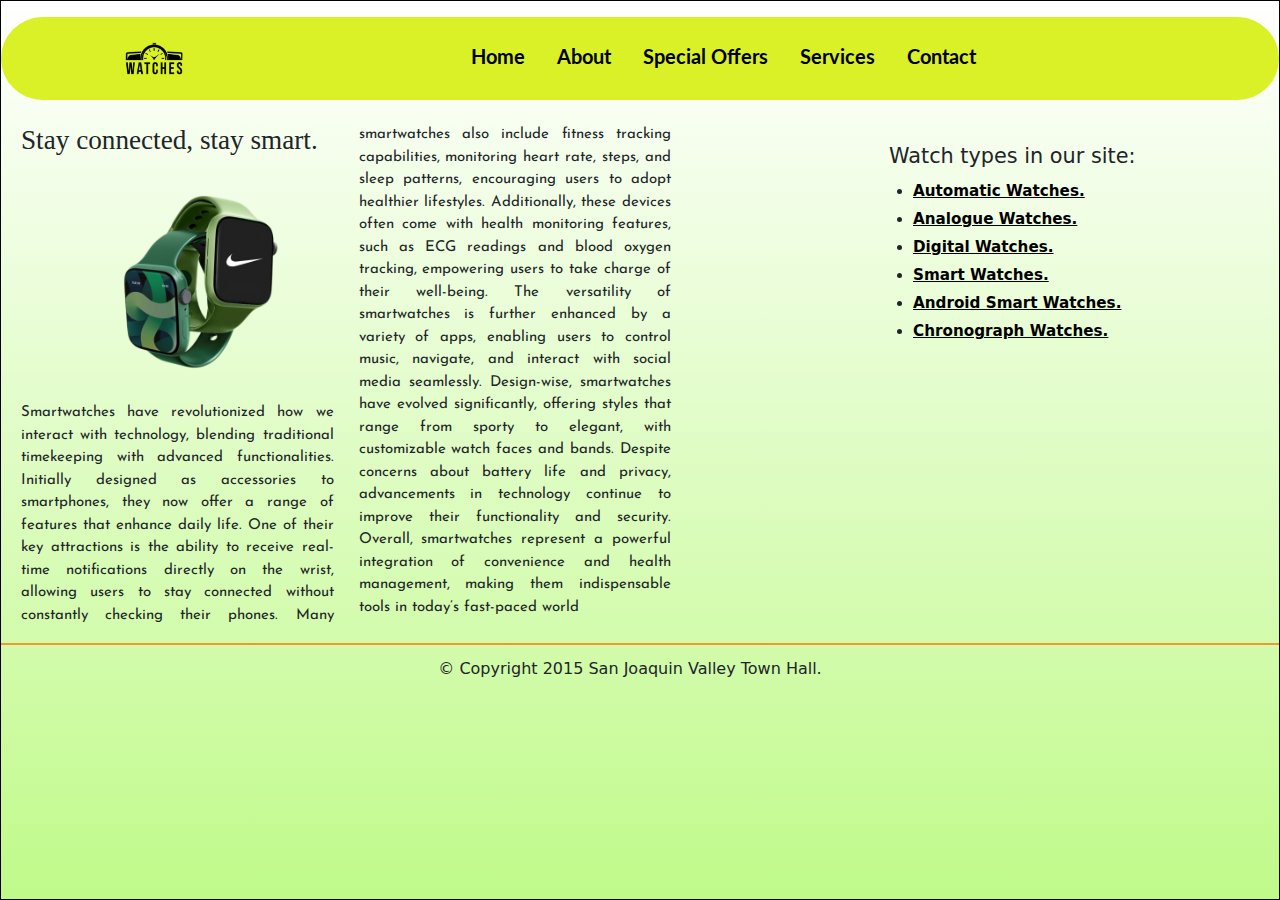
<file: index.html>
<!DOCTYPE html>
<html lang="en">
<head>
    <meta charset="UTF-8">
    <meta name="viewport" content="width=device-width, initial-scale=1.0">
    <link href="https://cdn.jsdelivr.net/npm/bootstrap@5.3.3/dist/css/bootstrap.min.css" rel="stylesheet" integrity="sha384-QWTKZyjpPEjISv5WaRU9OFeRpok6YctnYmDr5pNlyT2bRjXh0JMhjY6hW+ALEwIH" crossorigin="anonymous">
    <link rel="stylesheet" href="style/main.css">
    <title>Document</title>
</head>
<body>
  <nav class="navbar navbar-expand-lg bg-orange  py-33">
    <div class="container">
      <a class="navbar-brand">
        <img src="images/watch_logo.png" alt="logo" class="navbar-logo">
      </a>
      <button class="navbar-toggler border-0 shadow-none" type="button"  data-bs-toggle="collapse" data-bs-target="#navbarSupportedContent" aria-controls="navbarSupportedContent" aria-expanded="false" aria-label="Toggle navigation">
        <span class="navbar-toggler-icon"></span>
      </button>
      <div class="collapse navbar-collapse text-center"  id="navbarSupportedContent">
        <ul class="navbar-nav navbar m-auto mb-2 mb-lg-0 gap-3">
          <li class="nav-item">
            <a class="nav-link rounded-3" aria-current="page" href="index.html">Home</a>
          </li>
          <li class="nav-item">
            <a class="nav-link rounded-3" href="#about">About</a>
          </li>
          <li class="nav-item">
            <a class="nav-link rounded-3" href="#education">Special Offers</a>
          </li>
          <li class="nav-item">
            <a class="nav-link rounded-3" href="#skills">Services</a>
          </li>
          <li class="nav-item">
            <a class="nav-link rounded-3" href="#contact">Contact</a>
          </li>
        </ul>
      </div>
    </div>
  </nav>
</section>


<div class="main">
  
    <article>
      <h1>Stay connected, stay smart.</h1>
      <div class="image">
                 <img src="images/Watch_img.png"  alt="watch_img">
      </div>
      <p>
        Smartwatches have revolutionized how we interact with technology, blending traditional timekeeping with advanced functionalities. 
        Initially designed as accessories to smartphones, they now offer a range of features that enhance daily life. One of their key attractions 
        is the ability to receive real-time notifications directly on the wrist, allowing users to stay connected without constantly checking 
        their phones. Many smartwatches also include fitness tracking capabilities, monitoring heart rate, steps, and sleep patterns, 
        encouraging users to adopt healthier lifestyles. Additionally, these devices often come with health monitoring features, such as 
        ECG readings and blood oxygen tracking, empowering users to take charge of their well-being. The versatility of smartwatches is
         further enhanced by a variety of apps, enabling users to control music, navigate, and interact with social media seamlessly.
          Design-wise, smartwatches have evolved significantly, offering styles that range from sporty to elegant, with customizable watch 
          faces and bands. Despite concerns about battery life and privacy, advancements in technology continue to improve their functionality 
          and security. Overall, smartwatches represent a powerful integration of convenience and health management, making them indispensable
           tools in today’s fast-paced world
      </p>
      
    </article>

    <aside>
      <h2>Watch types in our site:</h2>
      <nav class="nav1">
        <ul>
          <li><a href="content_page1.html">Automatic Watches.</a></li>
          <li><a href="content_page1.html">Analogue Watches.</a></li>
          <li><a href="content_page1.html">Digital Watches.</a></li>
          <li><a href="content_page1.html">Smart Watches.</a></li>
          <li><a href="content_page1.html">Android Smart Watches.</a></li>
          <li><a href="content_page1.html">Chronograph Watches.</a></li>
        </ul>
      </nav>
    </aside>
</div>
<footer>
  <p>&copy; Copyright 2015 San Joaquin Valley Town Hall.</p>
</footer>

















    <script src="https://cdn.jsdelivr.net/npm/@popperjs/core@2.11.8/dist/umd/popper.min.js" integrity="sha384-I7E8VVD/ismYTF4hNIPjVp/Zjvgyol6VFvRkX/vR+Vc4jQkC+hVqc2pM8ODewa9r" crossorigin="anonymous"></script>
<script src="https://cdn.jsdelivr.net/npm/bootstrap@5.3.3/dist/js/bootstrap.min.js" integrity="sha384-0pUGZvbkm6XF6gxjEnlmuGrJXVbNuzT9qBBavbLwCsOGabYfZo0T0to5eqruptLy" crossorigin="anonymous"></script>
    
</body>
</html>
</file>
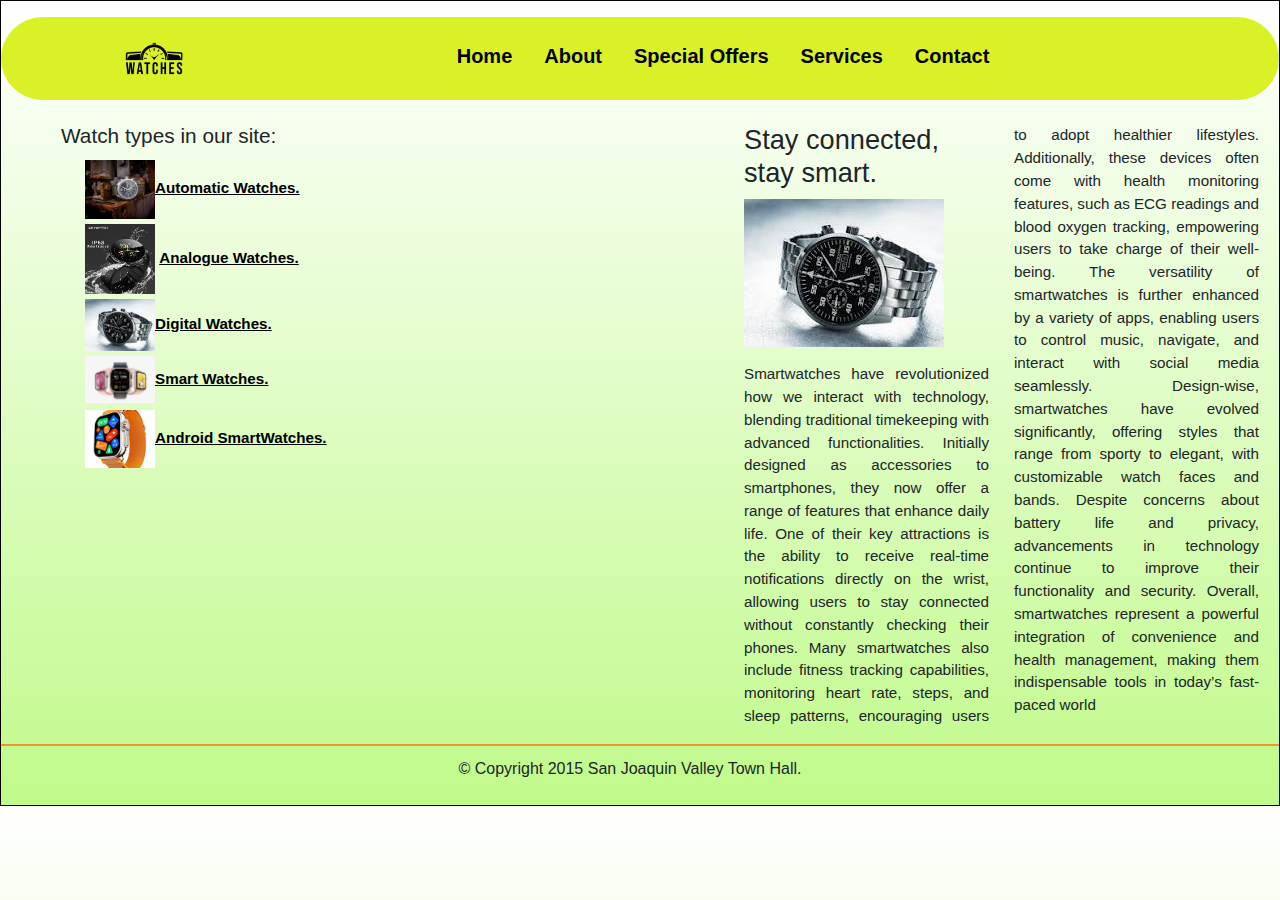
<file: content_page1.html>
<!DOCTYPE html>
<html lang="en">
<head>
    <meta charset="UTF-8">
    <meta name="viewport" content="width=device-width, initial-scale=1.0">
    <link href="https://cdn.jsdelivr.net/npm/bootstrap@5.3.3/dist/css/bootstrap.min.css" rel="stylesheet" integrity="sha384-QWTKZyjpPEjISv5WaRU9OFeRpok6YctnYmDr5pNlyT2bRjXh0JMhjY6hW+ALEwIH" crossorigin="anonymous">
    <link rel="stylesheet" href="style/normalize.css">
    <title>Document</title>
</head>
<body>
  <nav class="navbar navbar-expand-lg bg-orange  py-33">
    <div class="container">
      <a class="navbar-brand">
        <img src="images/watch_logo.png" alt="logo" class="navbar-logo">
      </a>
      <button class="navbar-toggler border-0 shadow-none" type="button"  data-bs-toggle="collapse" data-bs-target="#navbarSupportedContent" aria-controls="navbarSupportedContent" aria-expanded="false" aria-label="Toggle navigation">
        <span class="navbar-toggler-icon"></span>
      </button>
      <div class="collapse navbar-collapse text-center"  id="navbarSupportedContent">
        <ul class="navbar-nav navbar m-auto mb-2 mb-lg-0 gap-3">
          <li class="nav-item">
            <a class="nav-link rounded-3" aria-current="page" href="index.html">Home</a>
          </li>
          <li class="nav-item">
            <a class="nav-link rounded-3" href="#about">About</a>
          </li>
          <li class="nav-item">
            <a class="nav-link rounded-3" href="#education">Special Offers</a>
          </li>
          <li class="nav-item">
            <a class="nav-link rounded-3" href="#skills">Services</a>
          </li>
          <li class="nav-item">
            <a class="nav-link rounded-3" href="#contact">Contact</a>
          </li>
        </ul>
      </div>
    </div>
  </nav>
</section>


<div class="main">
  
    <article>
      <h1>Stay connected, stay smart.</h1>
      <div class="image">
                 <img src="images/watch3.jpeg" alt="watch_img">
      </div>
      <p>
        Smartwatches have revolutionized how we interact with technology, blending traditional timekeeping with advanced functionalities. 
        Initially designed as accessories to smartphones, they now offer a range of features that enhance daily life. One of their key attractions 
        is the ability to receive real-time notifications directly on the wrist, allowing users to stay connected without constantly checking 
        their phones. Many smartwatches also include fitness tracking capabilities, monitoring heart rate, steps, and sleep patterns, 
        encouraging users to adopt healthier lifestyles. Additionally, these devices often come with health monitoring features, such as 
        ECG readings and blood oxygen tracking, empowering users to take charge of their well-being. The versatility of smartwatches is
         further enhanced by a variety of apps, enabling users to control music, navigate, and interact with social media seamlessly.
          Design-wise, smartwatches have evolved significantly, offering styles that range from sporty to elegant, with customizable watch 
          faces and bands. Despite concerns about battery life and privacy, advancements in technology continue to improve their functionality 
          and security. Overall, smartwatches represent a powerful integration of convenience and health management, making them indispensable
           tools in today’s fast-paced world
      </p>
      
    </article>

    <aside>
      <h2>Watch types in our site:</h2>
      <nav class="nav1">
        <ul>
          <li ><img src="images/watch6.jpeg" width="70"><a href="index.html">Automatic Watches.</a></li>
          <li><img src="images/watch2.jpeg" width="70"> <a href="content_page1.html">Analogue Watches.</a></li>
          <li><img src="images/watch3.jpeg" width="70"><a href="index3.html">Digital Watches.</a></li>
          <li><img src="images/watch24_4.jpg" width="70"><a href="index.html">Smart Watches.</a></li>
          <li><img src="images/watch5.jpeg" width="70"><a href="index.html">Android SmartWatches.</a></li>
        </ul>
      </nav>
    </aside>
</div>
<footer>
  <p>&copy; Copyright 2015 San Joaquin Valley Town Hall.</p>
</footer>

















    <script src="https://cdn.jsdelivr.net/npm/@popperjs/core@2.11.8/dist/umd/popper.min.js" integrity="sha384-I7E8VVD/ismYTF4hNIPjVp/Zjvgyol6VFvRkX/vR+Vc4jQkC+hVqc2pM8ODewa9r" crossorigin="anonymous"></script>
<script src="https://cdn.jsdelivr.net/npm/bootstrap@5.3.3/dist/js/bootstrap.min.js" integrity="sha384-0pUGZvbkm6XF6gxjEnlmuGrJXVbNuzT9qBBavbLwCsOGabYfZo0T0to5eqruptLy" crossorigin="anonymous"></script>
    
</body>
</html>
</file>
<file: style/main.css>
@import url('https://fonts.googleapis.com/css2?family=Afacad+Flux:wght@100..1000&family=Lato:ital,wght@0,100;0,300;0,400;0,700;0,900;1,100;1,300;1,400;1,700;1,900&display=swap');
@import url('https://fonts.googleapis.com/css2?family=Afacad+Flux:wght@100..1000&family=Josefin+Sans:ital,wght@0,100..700;1,100..700&family=Lato:ital,wght@0,100;0,300;0,400;0,700;0,900;1,100;1,300;1,400;1,700;1,900&display=swap');

body {
	background-image: -moz-linear-gradient(top, white 0%, #c0fa8a 100%);
	background-image: -webkit-linear-gradient(top, white 0%, #c0fa8a 100%);	
	background-image: -o-linear-gradient(top, white 0%, #c0fa8a 100%);
	background-image: linear-gradient(top, white 0%, #c0fa8a 100%);	
}


.navbar{
    background-color: #daf127;
	border-radius: 50px;

}

li .nav-link{
    color: black;
	font-family: "Lato", sans-serif;
    font-size: 20px;
    font-weight: 700;
    cursor: pointer;
    text-decoration: none;
}
li .nav-link:hover{
    color: #fff;
    background-color: #000000;
}
#sticky{
  position: -webkit-sticky;
  position: sticky;
  top: 0;
  padding: 0;
  font-size: 20px;
  z-index: 1000;
  padding-bottom: 20px;
}
.navbar-logo{
    width: 7.5em;
}

body {
    font-size: 100%;
	background-color: white;
	height: 100vh;
	padding: 1em 0;
	border: 1px solid black;
}
.main h1{
	font-family: 'Times New Roman', Times, serif;
}
.main article, aside, h1, h2, h3, p, ul {
	margin: 0;
	padding: 0;
}
.main article, aside {
	margin-top: 1.5em;
	margin-bottom: 1em;
}

aside a {
	 font-weight: bold; 
}
aside a:link { 
	color: #000000;
 }
aside a:hover, aside a:focus {
	 color: blue;
 }
aside a:visited { color: #f2972e;
 }

ul { 
	margin-left: 1.5em;
	margin-bottom: 1.5em; 
}
li {
	font-size: 95%;
	padding-bottom: .35em;
}
article p {
	font-size: 15px;
    text-align: justify;
    float: right;
	font-family: "Josefin Sans", sans-serif;
}

.main article {
	width: 675px;
	margin-left: 20px;
	padding-right: 25px;
	float: left;
    column-count: 2;
    column-gap: 25px;
    
}
.main article h1 {
	font-size: 170%; 
	margin-bottom: .35em;
}
.main article img{
    float: right;
    margin: 0 1.5em 1em 0;
	width: 220px;
	height: 220px;
	

}

#contact_us { margin-top: 1em; }
a.date_passed  { color: gray; }

aside {
	width: 350px;
	float: right;
	padding: 20px;
	margin-right: 60px;
}
aside h2 {
	font-size: 130%;
	padding-bottom: .5em;
}

footer {
	clear: both;
	margin-top: 1em;
	border-top: 2px solid #f2972e;
	padding-top: .7em;
}
footer p {
	font-size: 100%;
	text-align: center;
	margin-right: 20px;
}
</file>
